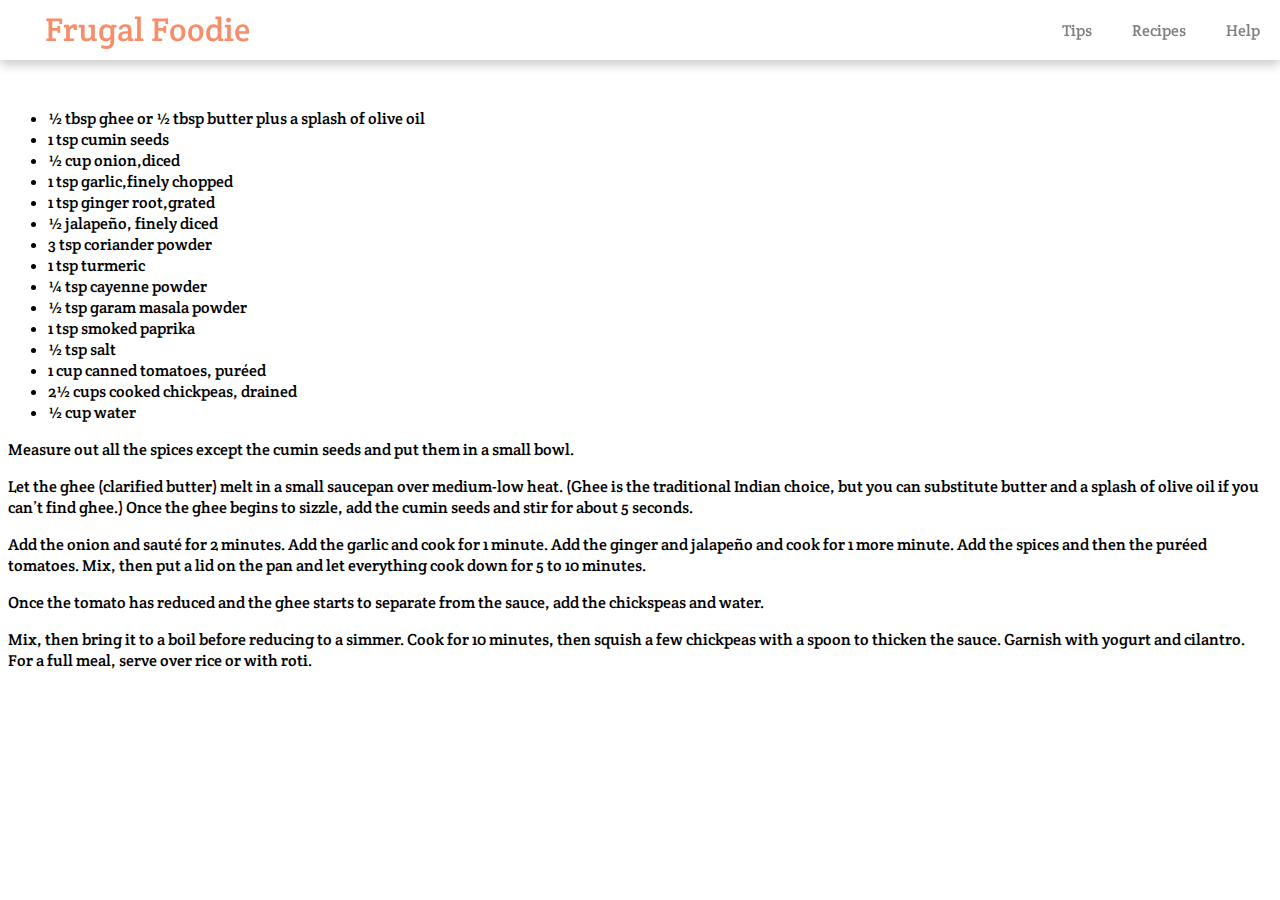
<file: pages/chana.html>
<!DOCTYPE html>
<html lang="en">
    <head>
        <meta charset="utf-8">
      	<meta name="viewport" content="width=device-width, initial-scale=1">
        <title>Tips</title>
        <link href="https://fonts.googleapis.com/css?family=Crete+Round" rel="stylesheet">
        <link href="https://fonts.googleapis.com/icon?family=Material+Icons"rel="stylesheet">
        <link href="../assets/css/recipes.css" rel="stylesheet">
        <script src="../assets/js/index.js"></script>
    </head>
    <body>
        <!-- Navbar -->
        <nav id="navbar">
          <a id="brand" href="../index.html">
            <span class="emphasize">Frugal Foodie</span>
          </a>
          <div class="links">
            <a class="link" href="tips.html">Tips</a>
            <a class="link" href="recipes.html">Recipes</a>
            <a class="link" href="gettingStarted.html">Help</a>
          </div>
          <div class="hidden-menu-container">
                <button id="menu-btn">&#9776;</button>
                <div id="hidden-menu">
                    <button id="close-btn">&#215;</button>
                    <a class="link" href="tips.html">Tips</a>
                    <a class="link" href="recipes.html">Recipes</a>
                    <a class="link" href="gettingStarted.html">Help</a>
                </div>

        </nav>


        <div class="layout">
          <div class= "article">
            <br>
            <br>
            <br>
            <br>

               <p><ul><li>½ tbsp ghee or ½ tbsp butter
plus a splash of olive oil</li>
<li>1 tsp cumin seeds</li>
<li> ½ cup onion,diced</li>
<li> 1 tsp garlic,finely chopped </li>
<li>1 tsp ginger root,grated </li>
<li>½ jalapeño, finely diced</li>
<li> 3 tsp coriander powder</li>
<li> 1 tsp turmeric</li>
<li> ¼ tsp cayenne powder </li>
<li>½ tsp garam masala powder</li>
<li>1 tsp smoked paprika </li>
<li/>½ tsp salt </li>
<li>1 cup canned tomatoes, puréed</li>
<li>
 2½ cups cooked chickpeas,
drained</li>

<li>½ cup water</li></ul>

<p>Measure out all the spices except the cumin seeds and
put them in a small bowl.</p>
<p>Let the ghee (clarified butter) melt in a small saucepan
over medium-low heat. (Ghee is the traditional Indian
choice, but you can substitute butter and a splash of
olive oil if you can’t find ghee.) Once the ghee begins to
sizzle, add the cumin seeds and stir for about 5 seconds.</p>
<p>Add the onion and sauté for 2 minutes. Add the garlic
and cook for 1 minute. Add the ginger and jalapeño and
cook for 1 more minute. Add the spices and then the
puréed tomatoes. Mix, then put a lid on the pan and let
everything cook down for 5 to 10 minutes.</P>
<p>Once the tomato has reduced and the ghee starts to
separate from the sauce, add the chickspeas and water.</P>
<p>
Mix, then bring it to a boil before reducing to a simmer.
Cook for 10 minutes, then squish a few chickpeas with
a spoon to thicken the sauce. Garnish with yogurt and
cilantro. For a full meal, serve over rice or with roti.</p>
               </article>
        </div>

    </body>
</html>
</file>
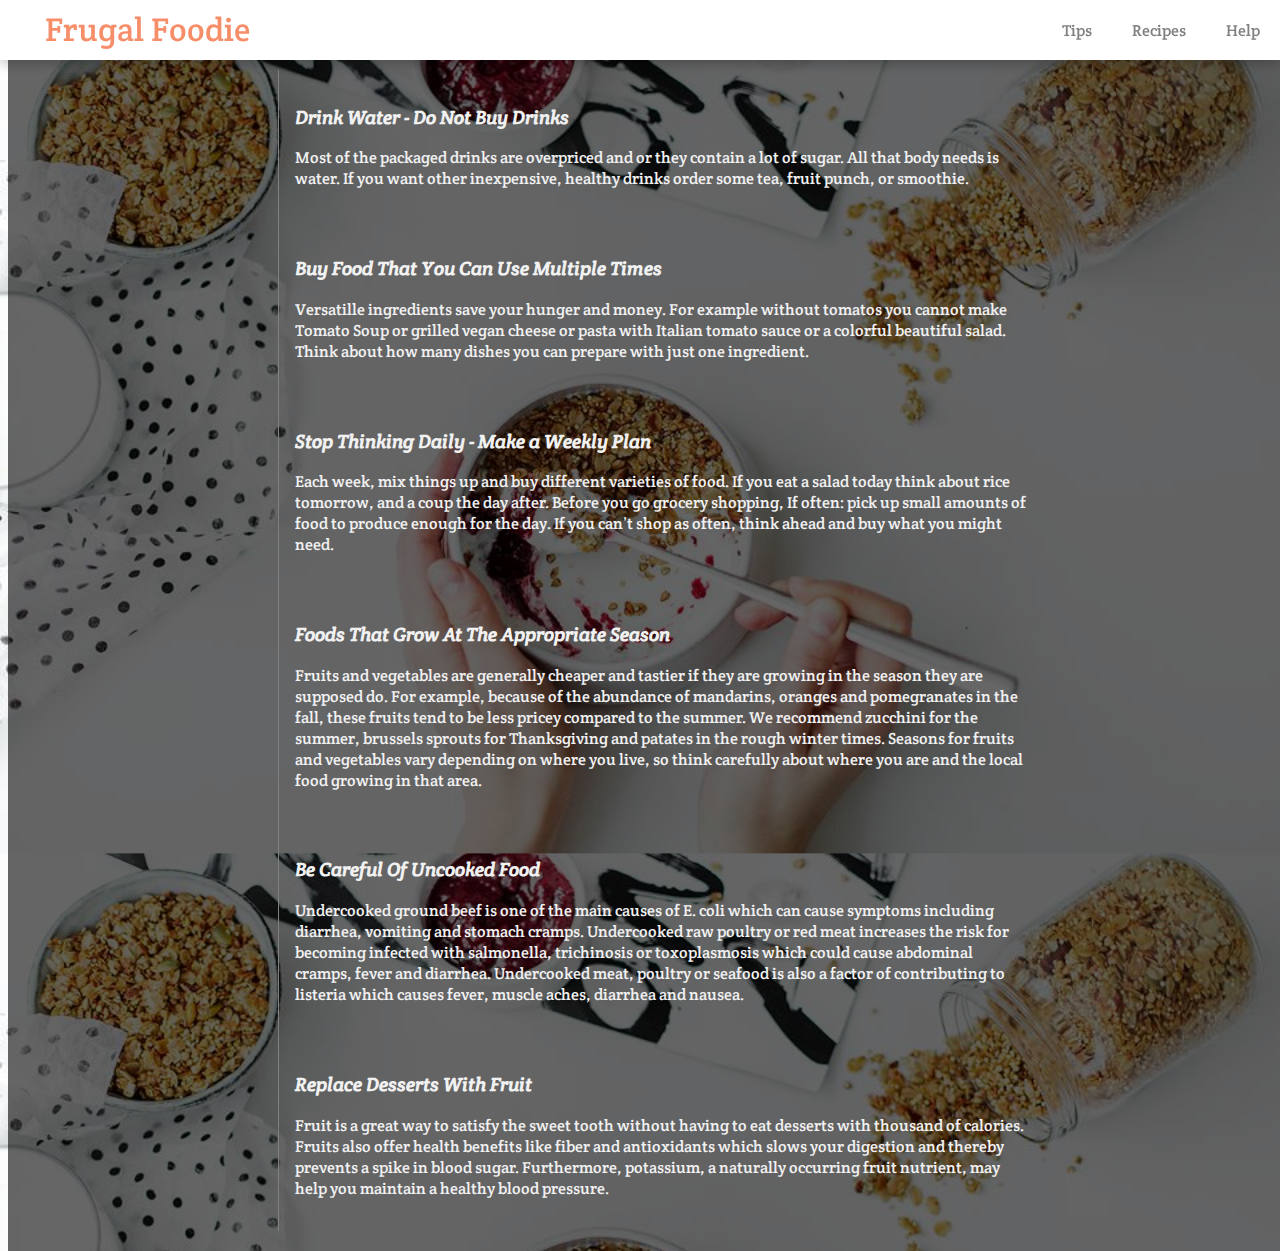
<file: pages/tips.html>
<!DOCTYPE html>
<html lang="en">
    <head>
        <meta charset="utf-8">
      	<meta name="viewport" content="width=device-width, initial-scale=1">
        <title>Tips</title>
        <link href="https://fonts.googleapis.com/css?family=Crete+Round" rel="stylesheet">
        <link href="https://fonts.googleapis.com/icon?family=Material+Icons"rel="stylesheet">
        <link href="../assets/css/a.css" rel="stylesheet">
        <link href="../assets/css/styles.css" rel="stylesheet">
        <script src="../assets/js/index.js"></script>
    </head>
    <body>
        <!-- Navbar -->
        <nav id="navbar">
          <a id="brand" href="../index.html">
            <span class="emphasize">Frugal Foodie</span>
          </a>
          <div class="links">
            <a class="link" href="tips.html">Tips</a>
            <a class="link" href="recipes.html">Recipes</a>
            <a class="link" href="gettingStarted.html">Help</a>
          </div>
          <div class="hidden-menu-container">
                <button id="menu-btn">&#9776;</button>
                <div id="hidden-menu">
                    <button id="close-btn">&#215;</button>
                    <a class="link" href="tips.html">Tips</a>
                    <a class="link" href="recipes.html">Recipes</a>
                    <a class="link" href="gettingStarted.html">Help</a>
                </div>

        </nav>


  <div class="content"><br>
    <br>

<div class="layout">
  <div class= "article">
        <h3><i> Drink Water - Do Not Buy Drinks </i></h3>
       <p> Most of the packaged drinks are overpriced and or they
         contain a lot of sugar. All that body needs is water. If you want
         other inexpensive, healthy drinks order some tea,
         fruit punch, or smoothie.</p>
       </article>
</div>
<div class="layout">
  <div class= "article">
         <h3> <i>Buy Food That You Can Use Multiple Times  </i></h3>
         <p> Versatille ingredients save your hunger and money. For example without
           tomatos you cannot make Tomato Soup or grilled vegan cheese or pasta
           with Italian tomato sauce or a colorful beautiful salad. Think about
           how many dishes you can prepare with just one ingredient.</p> </article>
         </div>
<div class="layout">
          <div class= "article">   <h3><i> Stop Thinking Daily - Make a Weekly Plan </i> </h3>
           <p> Each week, mix things up and buy different varieties of food. If
             you eat a salad today think about rice tomorrow, and a coup the day after.
             Before you go grocery shopping, If often: pick up small amounts of food
             to produce enough for the day. If you can’t shop as often, think ahead
             and buy what you might need.<p/> </article>
           </div>

             <div class="layout">

              <div class= "article"> <h3> <i>Foods That Grow At The Appropriate Season</i></h3>
             <p>  Fruits and vegetables are generally cheaper and tastier if they
               are growing in the season they are supposed do. For example, because
                of the abundance of mandarins, oranges and pomegranates in the
                fall, these fruits tend to be less pricey compared to the summer.
                  We recommend zucchini for the summer, brussels sprouts for
                  Thanksgiving and patates in the rough winter times. Seasons for
                  fruits and vegetables vary depending on where you live, so think
                  carefully about where you are and the local food growing in that area. </p></article>
                </div>  <div class="layout">

                    <div class= "article"><h3><i>Be Careful Of Uncooked Food</i></h3>
                  <p>Undercooked ground beef is one of the main causes of E. coli which can
                    cause symptoms including diarrhea, vomiting and stomach cramps. Undercooked
                    raw poultry or red meat increases the risk for becoming infected with
                     salmonella, trichinosis or toxoplasmosis which could cause abdominal cramps,
                      fever and diarrhea. Undercooked meat, poultry or seafood is also a factor
                      of contributing to listeria which causes fever, muscle aches, diarrhea and nausea.</p></article>
                     </div>
                        <div class="layout">

                          <div class= "article"><h3> <i>Replace Desserts With Fruit</i></h3>
                      <p>Fruit is a great way to satisfy the sweet tooth without having to eat desserts
                        with thousand of calories. Fruits also offer health benefits like fiber and
                        antioxidants which slows your digestion and thereby prevents a spike in blood sugar.
                        Furthermore, potassium, a naturally occurring fruit nutrient, may help you maintain a
                        healthy blood pressure.</p></article>
                      </div>
    </body>
</html>
</file>
<file: assets/css/recipes.css>
body {
  position: relative;
  font-family: 'Crete Round', serif;
  background-image:WHITE;
  background-size: cover;
  background-repeat: repeat-y;
}

#navbar {
  height: 60px;
  width: 100%;
  background-color: white;
  box-shadow: 0px 5px 10px 0 rgba(0, 0, 0, 0.2);

  position: fixed;
  top: 0;
  right: 0;

  z-index: 1;
}

#brand {
  /*margin-top: 20px;*/
  height: 100%
  color: black;
  font-weight: 500;
  position: absolute;
  line-height: 60px;
  left: 40px;
  text-decoration: none;
}

#brand .emphasize {
  color: #F78E6A;
  background-color: white;
  height: 20px;

  border-radius: 30px;
  padding: 5px;
  font-size: 25pt;

}

.links {
  height: 100%;
  width: 100%;

  display: flex;
  flex-direction: row;
  justify-content: flex-end;
  align-items: center;
}

.link {
  color: grey;
  margin: 0 20px;
  transition: color 0.2s;
  text-decoration: none;
}

.link:hover {
    color: black;
}

#hero {
  margin-top: 60px;
  height: 500px;
  display: flex;
  flex-direction: column;
  justify-content: center;
  align-items: center;
}

#hero h1 {
  margin: 0;
  font-weight: 500;
}

.divider {
    height: 1px;
}

#hero .divider {
    width: 100px;
    background-color: black;
}

#hero .description {
  text-align: center;
  line-height: 30px;
  font-weight: 300;
}

#hero .call-to-action-btn {
  color: black;
  border: 2px solid black;
  padding: 10px 15px;
  border-radius: 5px;
  text-decoration: none;

  transition: all 0.2s;
}

#hero .call-to-action-btn:hover {
    transform: translateY(-2px);
}

.search {
  width: 100%;
  position: relative;
}

.searchTerm {
  float: left;
  width: 100%;
  border: 3px solid #00B4CC;
  padding: 5px;
  height: 20px;
  border-radius: 5px;
  outline: none;
  color: #9DBFAF;
}

.searchTerm:focus{
  color: #00B4CC;
}

.searchButton {
  position: absolute;
  right: -50px;
  width: 40px;
  height: 36px;
  border: 1px solid #00B4CC;
  background: #00B4CC;
  text-align: center;
  color: #fff;
  border-radius: 5px;
  cursor: pointer;
  font-size: 20px;
}


.wrap{
  width: 30%;
  position: absolute;
  left: 40%;
  transform: translate(-50%, -50%);
}

.categories{
  margin-top: -10px;
  width: 100px;
  position: absolute;
  left: 65%;

}


#features {
  margin-top: 120px;
  color: rgba(0,0,0,0);
  display: flex;
  flex-direction: row;

  padding: 0 60px;
}

#features .feature{
  flex: 1;
  display: flex;
  flex-direction: column;
  align-items: center;
}

.feature .header {
  font-weight: 500;
  margin: 10px 0 5px 0;
}

.feature .body {
  font-weight: 300;
  font-size: 16px;
  margin-bottom: 5px;
}

.feature img {
  height: 100px;
}



@media (max-width: 768px) {
}

@media (max-width: 650px) {
    #navbar .links {
        display: none;
    }

    #features {
        flex-direction: column;
    }

    #features .feature {
        flex: auto;
    }

    #navbar #brand {
        left: 20px;
    }

    #menu-btn {
        display: block !important;
    }
}

@media (max-width: 425px) {

}

.hidden-menu-container {
    height: 100%;
    position: absolute;
    right: 20px;
}

#menu-btn {
    display: none;

    color: black;
    font-size: 26px;

    line-height: 26px;
    margin: 17px 0;
    transform: translateY(-3px)

    padding: 0;
    border: none;
    background: none;
}

.hidden-menu-container #hidden-menu {
    display: none;

    position: absolute;
    bottom: -67px;
    right: -1px;

    background-color: #fff;
    border-radius: 5px;
    box-shadow: 0px 5px 10px 0 rgba(0, 0, 0, 0.2);

    flex-direction: column;
}

.hidden-menu-container #hidden-menu.shown {
    display: flex;
}

.hidden-menu-container #hidden-menu .link {
    margin: 5px 10px;
}

.hidden-menu-container #hidden-menu #close-btn {
    font-size: 25px;
    width: 25px;
    height: 25px;
    transform: translateY(-3px);
    margin-left: auto;
    padding: 0;
    border: none;
    background: none;
}
=====================

table {padding:0 7% 3% 7%;
 width:100%;
  border:0;
 text-align:center;
 }

main { margin-left: 180px;
      padding-right: 40px;
	  padding-bottom: 20px;
}

img {vertical-align:middle;
            width:350px;
            max-width:100%;
            height:350px;
            border:1px solid black;
            text-align:center;

}
</file>
<file: assets/css/a.css>
body {
  position: relative;
  font-family: 'Crete Round', serif;
  background-image: url(../img/food.jpg);
  background-size: cover;
  background-repeat: repeat-y;
}

#navbar {
  height: 60px;
  width: 100%;
  background-color: white;
  box-shadow: 0px 5px 10px 0 rgba(0, 0, 0, 0.2);

  position: fixed;
  top: 0;
  right: 0;

  z-index: 1;
}

#brand {
  height: 100%
  color: black;
  font-weight: 500;
  position: absolute;
  line-height: 60px;
  left: 60px;
  text-decoration: none;
}

#brand .emphasize {
  color: #F78E6A;
  background-color: white;
  height: 20px;

  border-radius: 30px;
  padding: 5px;
  font-size: 25pt;

}

.links {
  height: 100%;
  width: 100%;

  display: flex;
  flex-direction: row;
  justify-content: flex-end;
  align-items: center;
}

.link {
  color: grey;
  margin: 0 20px;
  transition: color 0.2s;
  text-decoration: none;
}

.link:hover {
    color: black;
}

#hero {
  margin-top: 60px;
  height: 500px;
  display: flex;
  flex-direction: column;
  justify-content: center;
  align-items: center;
}

#hero h1 {
  margin: 0;
  font-weight: 500;
}

.divider {
    height: 1px;
}

#hero .divider {
    width: 100px;
    background-color: black;
}

#hero .description {
  text-align: center;
  line-height: 30px;
  font-weight: 300;
}

#hero .call-to-action-btn {
  color: white;
  border: 2px solid white;
  padding: 10px 15px;
  border-radius: 5px;
  text-decoration: none;

  transition: all 0.2s;
}

#hero .call-to-action-btn:hover {
    transform: translateY(-2px);
}

.search {
  width: 100%;
  position: relative
}

.searchTerm {
  float: left;
  width: 100%;
  border: 3px solid #00B4CC;
  padding: 5px;
  height: 20px;
  border-radius: 5px;
  outline: none;
  color: #9DBFAF;
}

.searchTerm:focus{
  color: #00B4CC;
}

.searchButton {
  position: absolute;
  right: -50px;
  width: 40px;
  height: 36px;
  border: 1px solid #00B4CC;
  background: #00B4CC;
  text-align: center;
  color: #fff;
  border-radius: 5px;
  cursor: pointer;
  font-size: 20px;
}

.wrap{
  width: 30%;
  position: absolute;
  top: 50%;
  left: 50%;
  transform: translate(-50%, -50%);
}

#features {
  margin-top: 120px;
  color: rgba(0,0,0,0);
  display: flex;
  flex-direction: row;

  padding: 0 60px;
}

#features .feature{
  flex: 1;
  display: flex;
  flex-direction: column;
  align-items: center;
}

.feature .header {
  font-weight: 500;
  margin: 10px 0 5px 0;
}

.feature .body {
  font-weight: 300;
  font-size: 16px;
  margin-bottom: 5px;
}

.feature img {
  height: 100px;
}



@media (max-width: 768px) {
}

@media (max-width: 650px) {
    #navbar .links {
        display: none;
    }

    #features {
        flex-direction: column;
    }

    #features .feature {
        flex: auto;
    }

    #navbar #brand {
        left: 20px;
    }

    #menu-btn {
        display: block !important;
    }
}

@media (max-width: 425px) {

}

.hidden-menu-container {
    height: 100%;
    position: absolute;
    right: 20px;
}

#menu-btn {
    display: none;

    color: black;
    font-size: 26px;

    line-height: 26px;
    margin: 17px 0;
    transform: translateY(-3px)

    padding: 0;
    border: none;
    background: none;
}

.hidden-menu-container #hidden-menu {
    display: none;

    position: absolute;
    bottom: -67px;
    right: -1px;

    background-color: #fff;
    border-radius: 5px;
    box-shadow: 0px 5px 10px 0 rgba(0, 0, 0, 0.2);

    flex-direction: column;
}

.hidden-menu-container #hidden-menu.shown {
    display: flex;
}

.hidden-menu-container #hidden-menu .link {
    margin: 5px 10px;
}

.hidden-menu-container #hidden-menu #close-btn {
    font-size: 25px;
    width: 25px;
    height: 25px;
    transform: translateY(-3px);
    margin-left: auto;
    padding: 0;
    border: none;
    background: none;
}
.content {
    position: absolute; /* Position the background text */
  /* At the bottom. Use top:0 to append it to the top */
    background: rgba(0, 0, 0, 0.6); /* Black background with 0.5 opacity */
    color: #f1f1f1; /* Grey text */
    width: 100%; /* Full width */
    padding: 20px; /* Some padding */
}

==================

.layout{
    overflow:hidden;
    float: center;
    width: 90%;
    margin: 40px auto;
    outline: 2px solid black;
}


.article {
    margin-left: 250px;
    margin-right: 250px;
    border-left: 1px solid gray;
    padding: 1em;
    overflow: hidden;
}
</file>
<file: assets/css/styles.css>
body {
  position: relative;
  font-family: 'Crete Round', serif;
  background-image: url(../img/food.jpg);
  background-size: cover;
  background-repeat: repeat-y;
}

#navbar {
  height: 60px;
  width: 100%;
  background-color: white;
  box-shadow: 0px 5px 10px 0 rgba(0, 0, 0, 0.2);

  position: fixed;
  top: 0;
  right: 0;

  z-index: 1;
}

#brand {
  /*margin-top: 20px;*/
  height: 100%
  color: black;
  font-weight: 500;
  position: absolute;
  line-height: 60px;
  left: 40px;
  text-decoration: none;
}

#brand .emphasize {
  color: #F78E6A;
  background-color: white;
  height: 20px;

  border-radius: 30px;
  padding: 5px;
  font-size: 25pt;

}

.links {
  height: 100%;
  width: 100%;

  display: flex;
  flex-direction: row;
  justify-content: flex-end;
  align-items: center;
}

.link {
  color: grey;
  margin: 0 20px;
  transition: color 0.2s;
  text-decoration: none;
}

.link:hover {
    color: black;
}

#hero {
  margin-top: 60px;
  height: 500px;
  display: flex;
  flex-direction: column;
  justify-content: center;
  align-items: center;
}

#hero h1 {
  margin: 0;
  font-weight: 500;
}

.divider {
    height: 1px;
}

#hero .divider {
    width: 100px;
    background-color: black;
}

#hero .description {
  text-align: center;
  line-height: 30px;
  font-weight: 300;
}

#hero .call-to-action-btn {
  color: black;
  border: 2px solid black;
  padding: 10px 15px;
  border-radius: 5px;
  text-decoration: none;

  transition: all 0.2s;
}

#hero .call-to-action-btn:hover {
    transform: translateY(-2px);
}

.search {
  width: 100%;
  position: relative;
}

.searchTerm {
  float: left;
  width: 100%;
  border: 3px solid #00B4CC;
  padding: 5px;
  height: 20px;
  border-radius: 5px;
  outline: none;
  color: #9DBFAF;
}

.searchTerm:focus{
  color: #00B4CC;
}

.searchButton {
  position: absolute;
  right: -50px;
  width: 40px;
  height: 36px;
  border: 1px solid #00B4CC;
  background: #00B4CC;
  text-align: center;
  color: #fff;
  border-radius: 5px;
  cursor: pointer;
  font-size: 20px;
}

.wrap-across{
  width: 100%;
  position: absolute;
  left: 50%;
  transform: translate(-50%, -50%);
}

.wrap{
  width: 30%;
  position: absolute;
  left: 50%;
  transform: translate(-50%, -50%);
}


#features {
  margin-top: 120px;
  color: rgba(0,0,0,0);
  display: flex;
  flex-direction: row;

  padding: 0 60px;
}

#features .feature{
  flex: 1;
  display: flex;
  flex-direction: column;
  align-items: center;
}

.feature .header {
  font-weight: 500;
  margin: 10px 0 5px 0;
}

.feature .body {
  font-weight: 300;
  font-size: 16px;
  margin-bottom: 5px;
}

.feature img {
  height: 100px;
}



@media (max-width: 768px) {
}

@media (max-width: 650px) {
    #navbar .links {
        display: none;
    }

    #features {
        flex-direction: column;
    }

    #features .feature {
        flex: auto;
    }

    #navbar #brand {
        left: 20px;
    }

    #menu-btn {
        display: block !important;
    }
}

@media (max-width: 425px) {

}

.hidden-menu-container {
    height: 100%;
    position: absolute;
    right: 20px;
}

#menu-btn {
    display: none;

    color: black;
    font-size: 26px;

    line-height: 26px;
    margin: 17px 0;
    transform: translateY(-3px)

    padding: 0;
    border: none;
    background: none;
}

.hidden-menu-container #hidden-menu {
    display: none;

    position: absolute;
    bottom: -67px;
    right: -1px;

    background-color: #fff;
    border-radius: 5px;
    box-shadow: 0px 5px 10px 0 rgba(0, 0, 0, 0.2);

    flex-direction: column;
}

.hidden-menu-container #hidden-menu.shown {
    display: flex;
}

.hidden-menu-container #hidden-menu .link {
    margin: 5px 10px;
}

.hidden-menu-container #hidden-menu #close-btn {
    font-size: 25px;
    width: 25px;
    height: 25px;
    transform: translateY(-3px);
    margin-left: auto;
    padding: 0;
    border: none;
    background: none;
}
</file>
